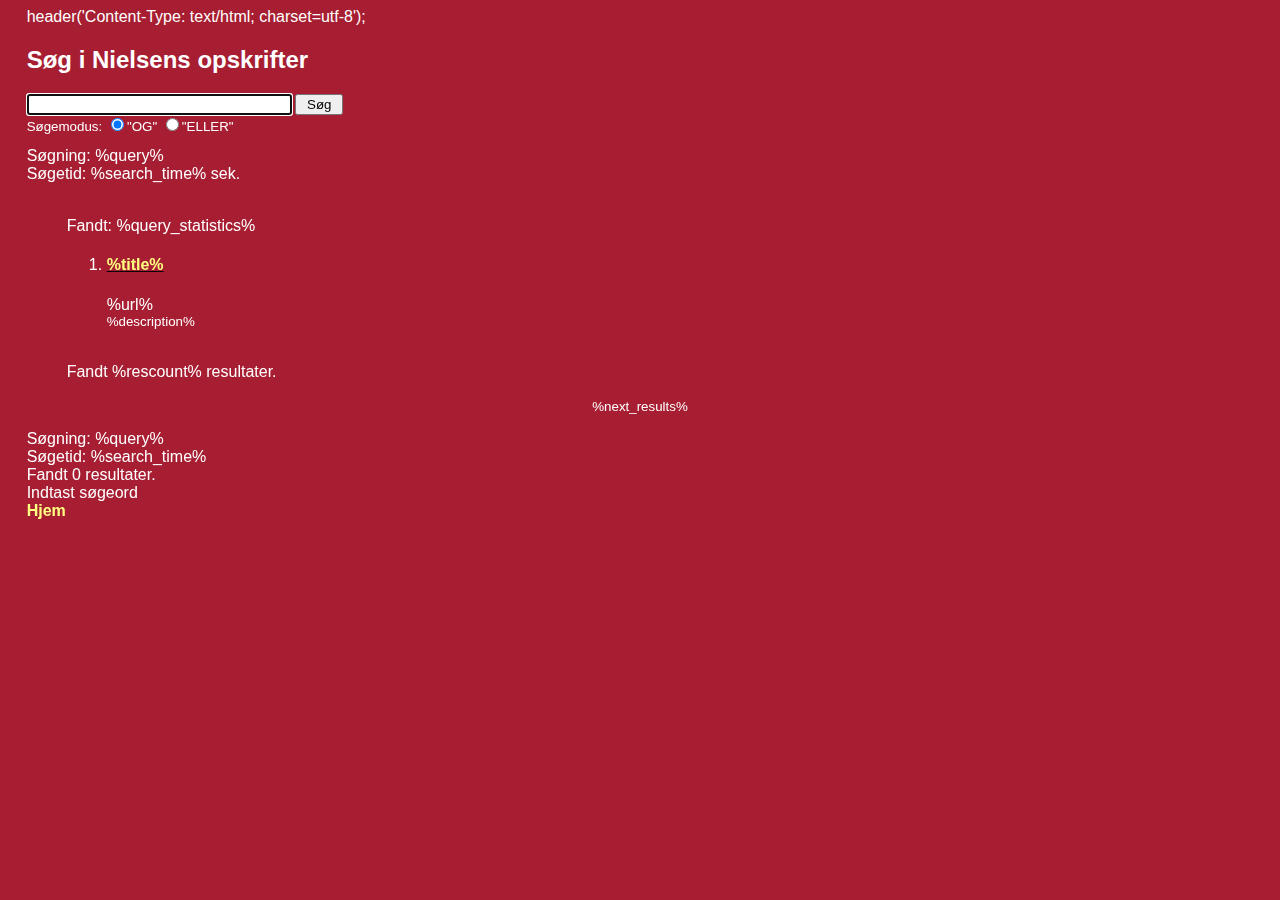
<file: search/template.htm>
<!--

    This is default template file for RiSearch PHP 0.1
    (c) Sergej Tarasov, 2000-2002
    Homepage: http://risearch.org/
    email: risearch@risearch.org

    Edit this file as desired.

    The file consist of 7 sections
    
    1. "header"
    2. "results_header"
    3. "results"
    4. "results_footer"
    5. "no_results"
    6. "empty_query"
    7. "footer"
    
-->
header('Content-Type: text/html; charset=utf-8');
<!-- RiSearch::header::start -->
<html>
<head>
	<META http-equiv="Content-Type" content="text/html; charset=UTF-8">
	<meta name="viewport" content="width=device-width, initial-scale=1.0">
<title>S&oslash;geresultater</title>
<link rel="stylesheet" type="text/css" href="../mystyle.css">

<script language="JavaScript">
<!--
function setfocus() {
  document.forms[0].query.focus();
}
// -->
</script>

</head>
<body class="ix" onLoad="setfocus()">
<H2>Søg i Nielsens opskrifter</H2>

<small>
<FORM ACTION="search.php" METHOD="GET">
<INPUT TYPE="Text" NAME="query" SIZE="30">
<INPUT TYPE="Hidden" NAME="stpos" VALUE="0">
<INPUT TYPE="Submit" VALUE=" S&oslash;g ">
<BR>S&oslash;gemodus: 
<INPUT TYPE="Radio" NAME="stype" VALUE="AND" checked>"OG"
<INPUT TYPE="Radio" NAME="stype" VALUE="OR">"ELLER"
</FORM>
</small>
<!-- RiSearch::header::end -->


<!-- RiSearch::results_header::start -->
S&oslash;gning: %query%
<BR>S&oslash;getid: %search_time% sek.
<blockquote>
<BR> Fandt: %query_statistics%
<OL START="%stpos%">
<!-- RiSearch::results_header::end -->


<!-- RiSearch::results::start -->
<LI><H4 class="search"><A HREF="%url%">%title%</A></H4>%url%&nbsp;&nbsp;<small>
<BR>%description%</small>
<!-- RiSearch::results::end -->


<!-- RiSearch::results_footer::start -->
</OL>
<BR>Fandt %rescount% resultater.
<BR><BR><center><small>%next_results%</small></center>
</blockquote>
<!-- RiSearch::results_footer::end -->


<!-- RiSearch::no_results::start -->
S&oslash;gning: %query%
<BR>S&oslash;getid: %search_time%
<BR>Fandt 0 resultater.
<!-- RiSearch::no_results::end -->


<!-- RiSearch::empty_query::start -->
<BR>Indtast s&oslash;geord
<!-- RiSearch::empty_query::end -->


<!-- RiSearch::footer::start -->
<!-- <small>Powered by <A HREF=http://risearch.org/><b>RiSearch PHP</b></A></small>-->
<BR><A href="/Opskrifter/index.php">Hjem</A>
</body>
</html>
<!-- RiSearch::footer::end -->
</file>
<file: mystyle.css>
body {
	font-family: Verdana,Arial,sans-serif;
	font-size: 12pt;
	color: #404040;
	background-color: #F8F8F8;
}

body.ix {
	font-family: Arial, Helvetica, Geneva, Swiss;
	font-size: 12pt;
	color: #FFF;
	background-color: #A71D31;
	margin-left: 20pt;
	margin-right: 20pt }
}

H2 {
	color: #FFF;
	font-weight: bold;
	text-decoration: underline;
}

H3 {
	color: #404040;
	font-size: 24px;
	font-weight: bold;
	text-decoration: none;
}

H3.udskriv {
	color: #000;
}

H4.search {
	color: Black;
	font-size: 16px;
	font-weight: bold;
	text-decoration: underline;
}

DIV.subheading {
	margin: 1em 0;
	font-weight: bold;
}

li.method {
	margin-left: 0;
	margin-right: 10%;
	margin-top: .5em;
	margin-bottom: .5em;
}

lh {
	text-indent: -20px;
	font-size: -10%;
}

ul.nobullet {
	list-style-type: none;
}

font.wakelock {
	font-size: 8pt;
	color: teal;
}

A { color: yellow }
A:LINK  { color : #FFFF80; text-decoration: none; font-weight: bold; }
A:VISITED  { color : #FFFF80; text-decoration: none; font-weight: bold  }
A:HOVER  { color : yellow; text-decoration: underline; font-weight: bold }

A.editlink { color: #555; font-size: 10px;}
A.editlink:LINK  { color : #555; text-decoration: none; font-weight: normal; }
A.editlink:VISITED  { color : #555; text-decoration: none; font-weight: normal; }
A.editlink:HOVER  { color : #000; text-decoration: underline; font-weight: normal; }

A.tiplink { color: #0000C0; font-size: 11px;}
A.tiplink:LINK  { color : #0000C0; text-decoration: none; font-weight: normal; }
A.tiplink:VISITED  { color : #0000C0; text-decoration: none; font-weight: normal; }
A.tiplink:HOVER  { color : #000; text-decoration: underline; font-weight: normal; }

A.xlink { color: #FFFFC0; font-size: 14px;}
A.xlink:LINK  { color : #FFFFC0; text-decoration: none; font-weight: normal; }
A.xlink:VISITED  { color : #FFFFC0; text-decoration: none; font-weight: normal; }
A.xlink:HOVER  { color : #000; text-decoration: underline; font-weight: normal; }
</file>
